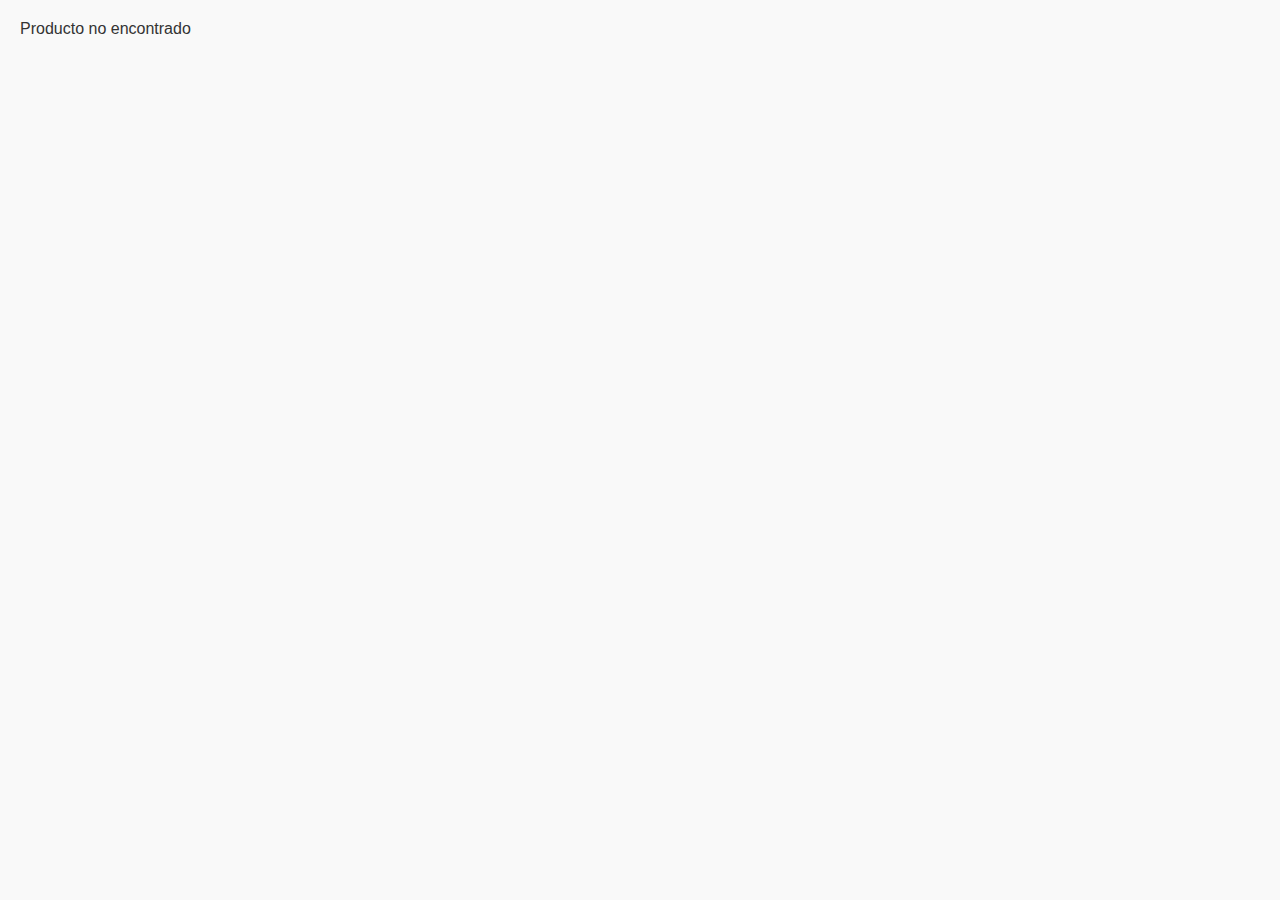
<file: producto.html>
<!DOCTYPE html>
<html lang="es">
<head>
    <meta charset="UTF-8" />
    <meta name="viewport" content="width=device-width, initial-scale=1" />
    <title>Detalle del Producto</title>
    <link rel="stylesheet" href="producto.css" />  <!-- Tu CSS externo -->
    <script src="catalogollantas.js?v=1.0.3"></script> 
    <script src="stockllantas.js?v=1.0.3"></script> 
    
    
</head>
<body>
    <div id="producto-detail">Cargando producto...</div>

    <script src="producto.js?v=1.0.3"></script>  <!-- Tu JS externo que carga el producto -->
    
</body>
</html>
</file>
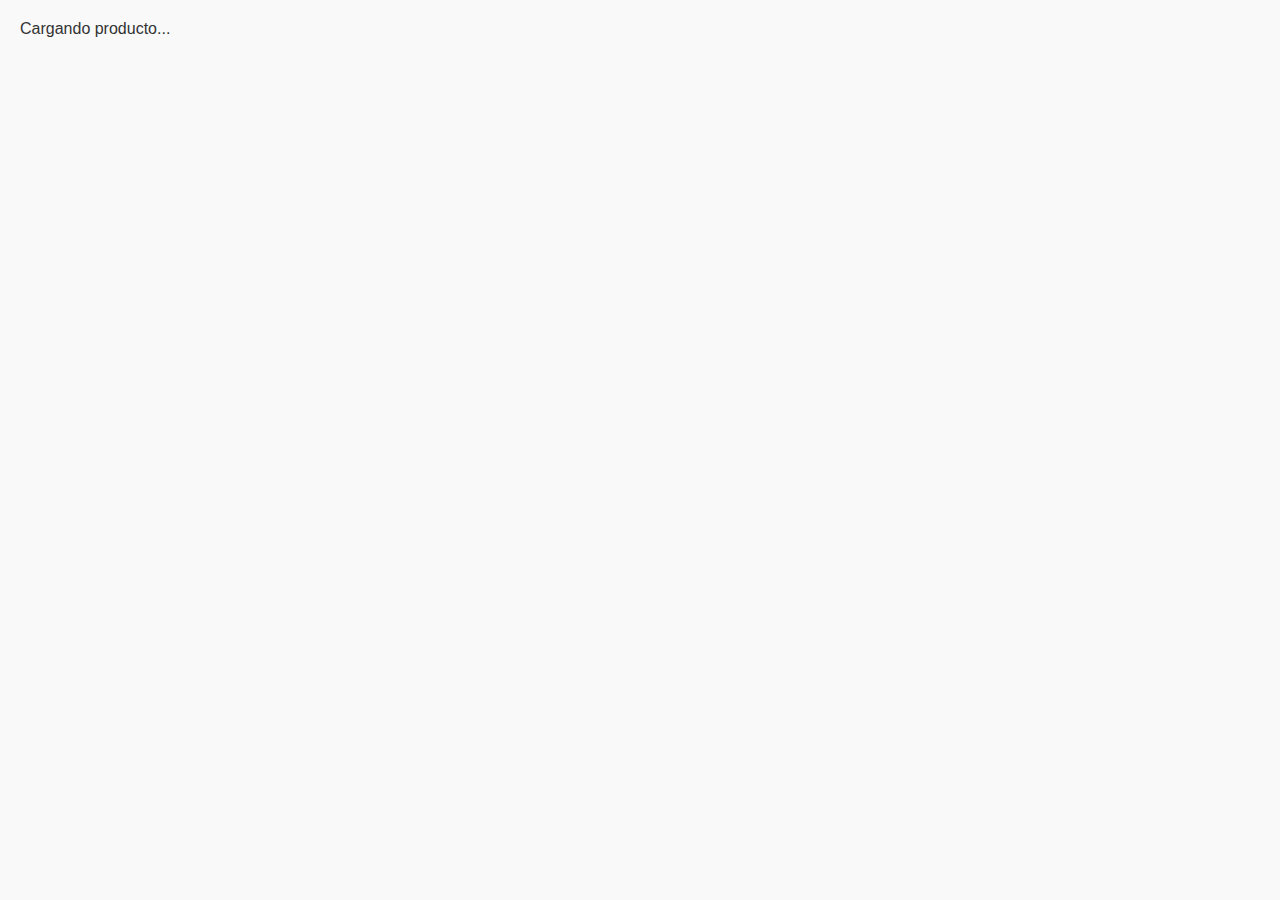
<file: productoAros.html>
<!DOCTYPE html>
<html lang="es">
<head>
    <meta charset="UTF-8" />
    <meta name="viewport" content="width=device-width, initial-scale=1" />
    <title>Detalle del Producto</title>
    <link rel="stylesheet" href="producto.css" />  <!-- Tu CSS externo -->
    <script src="catalogo.js?v=1.0.3"></script> 
    <script src="stockaros.js?v=1.0.3"></script> 
    
</head>
<body>
    <div id="producto-rines">Cargando producto...</div>

    <script src="productoAros.js?v=1.0.3"></script>  <!-- Tu JS externo que carga el producto -->
    
</body>
</html>
</file>
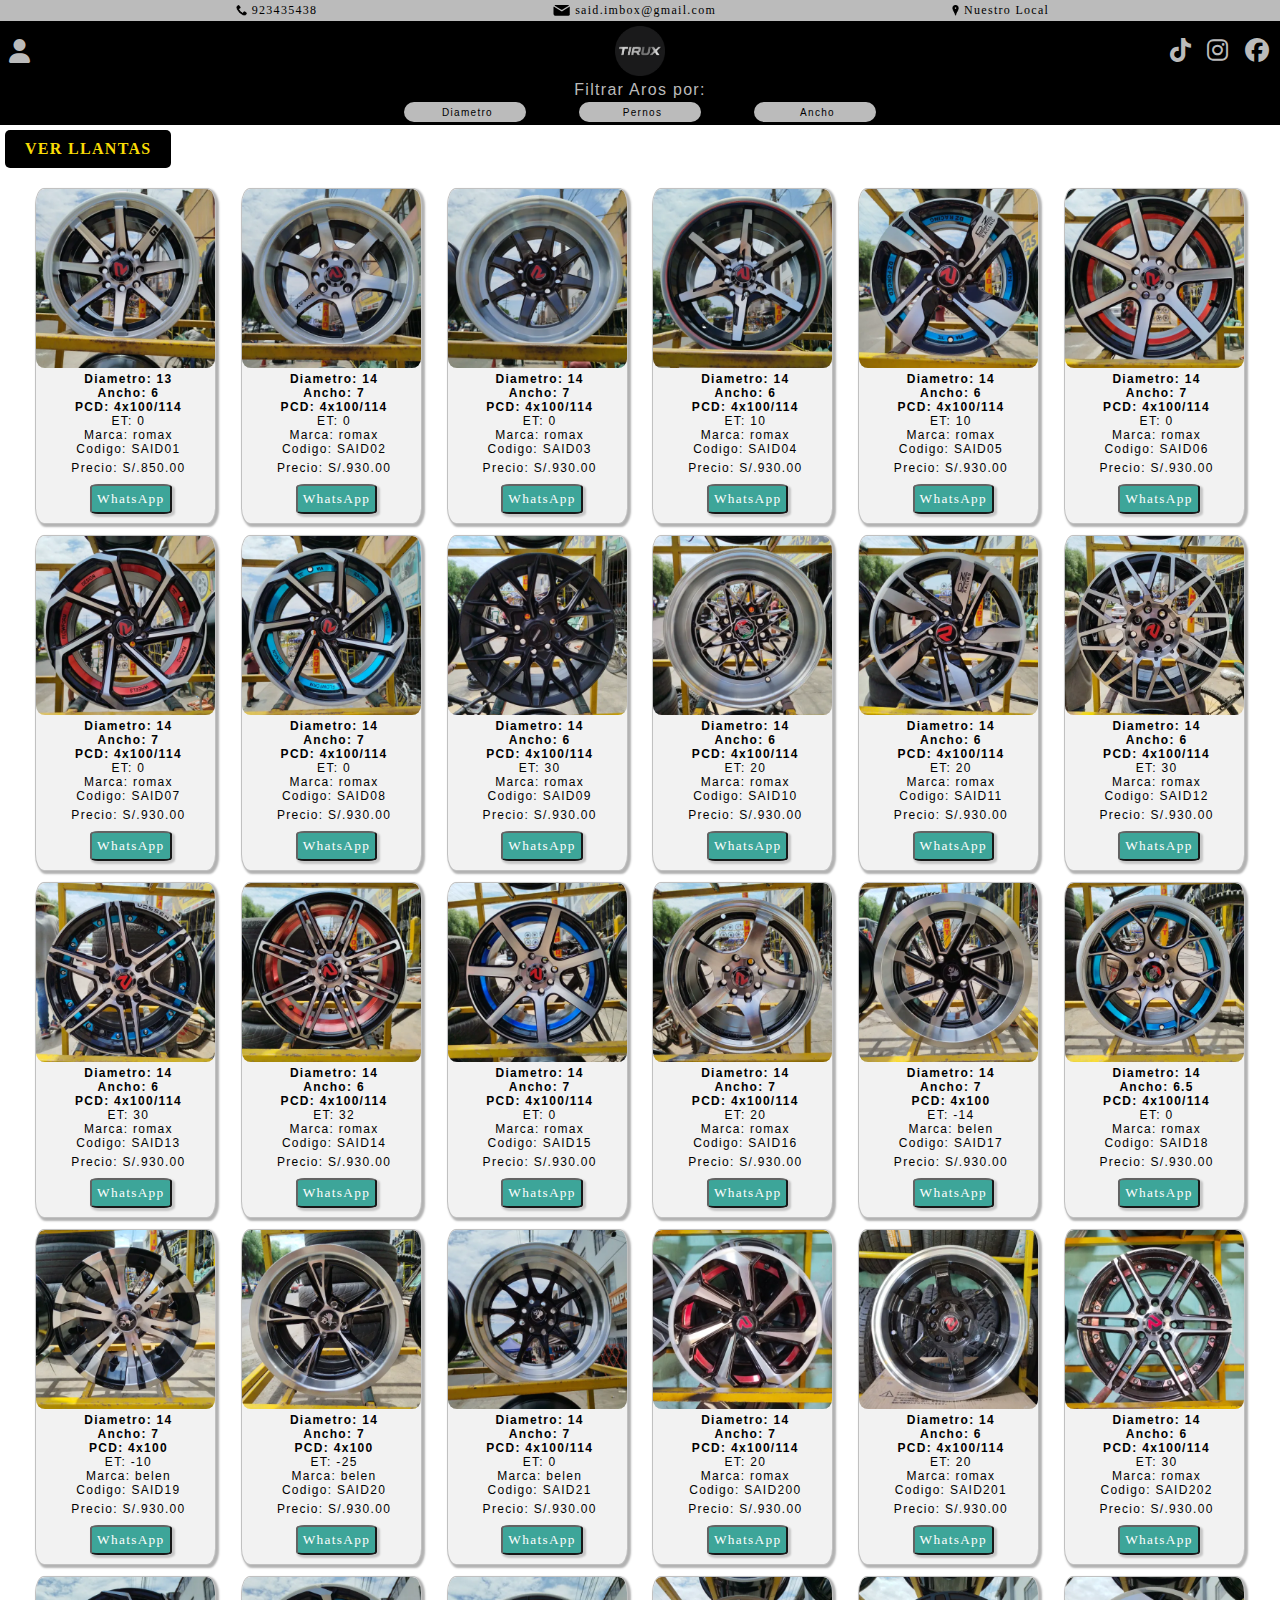
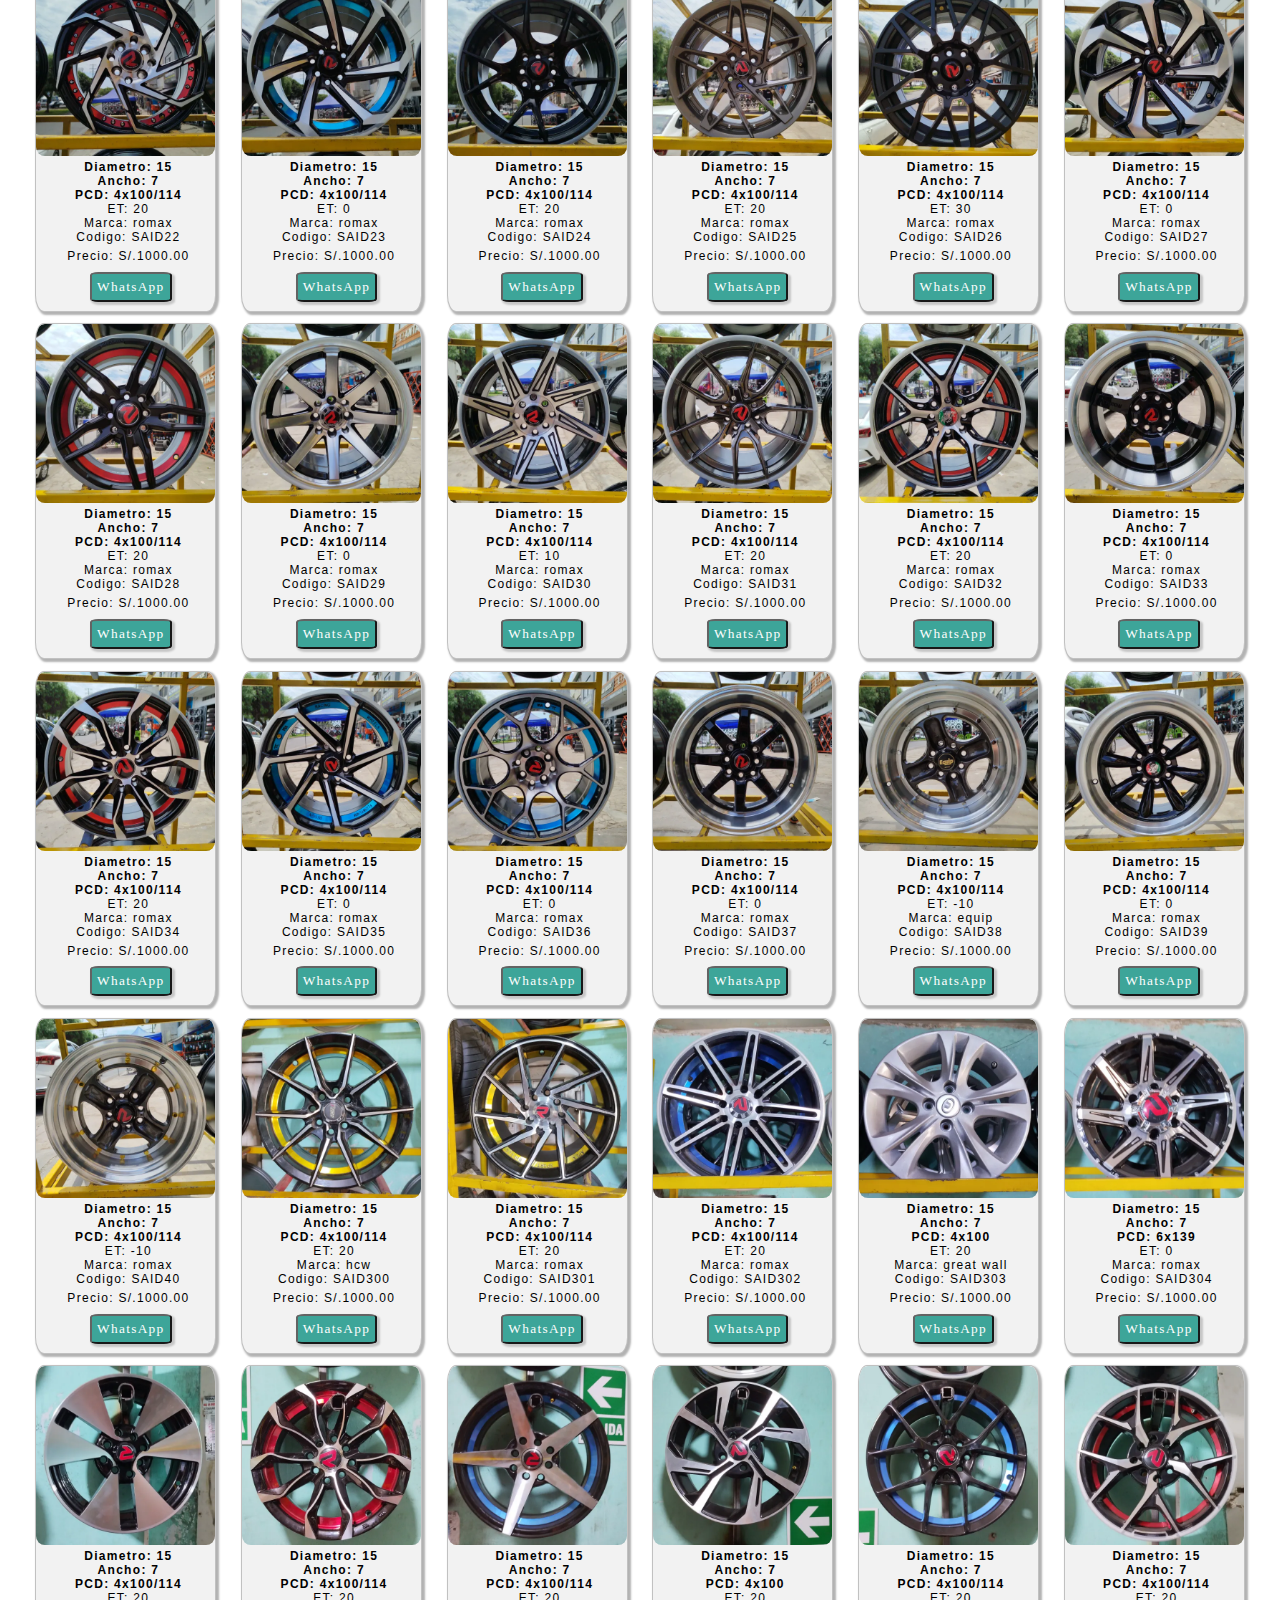
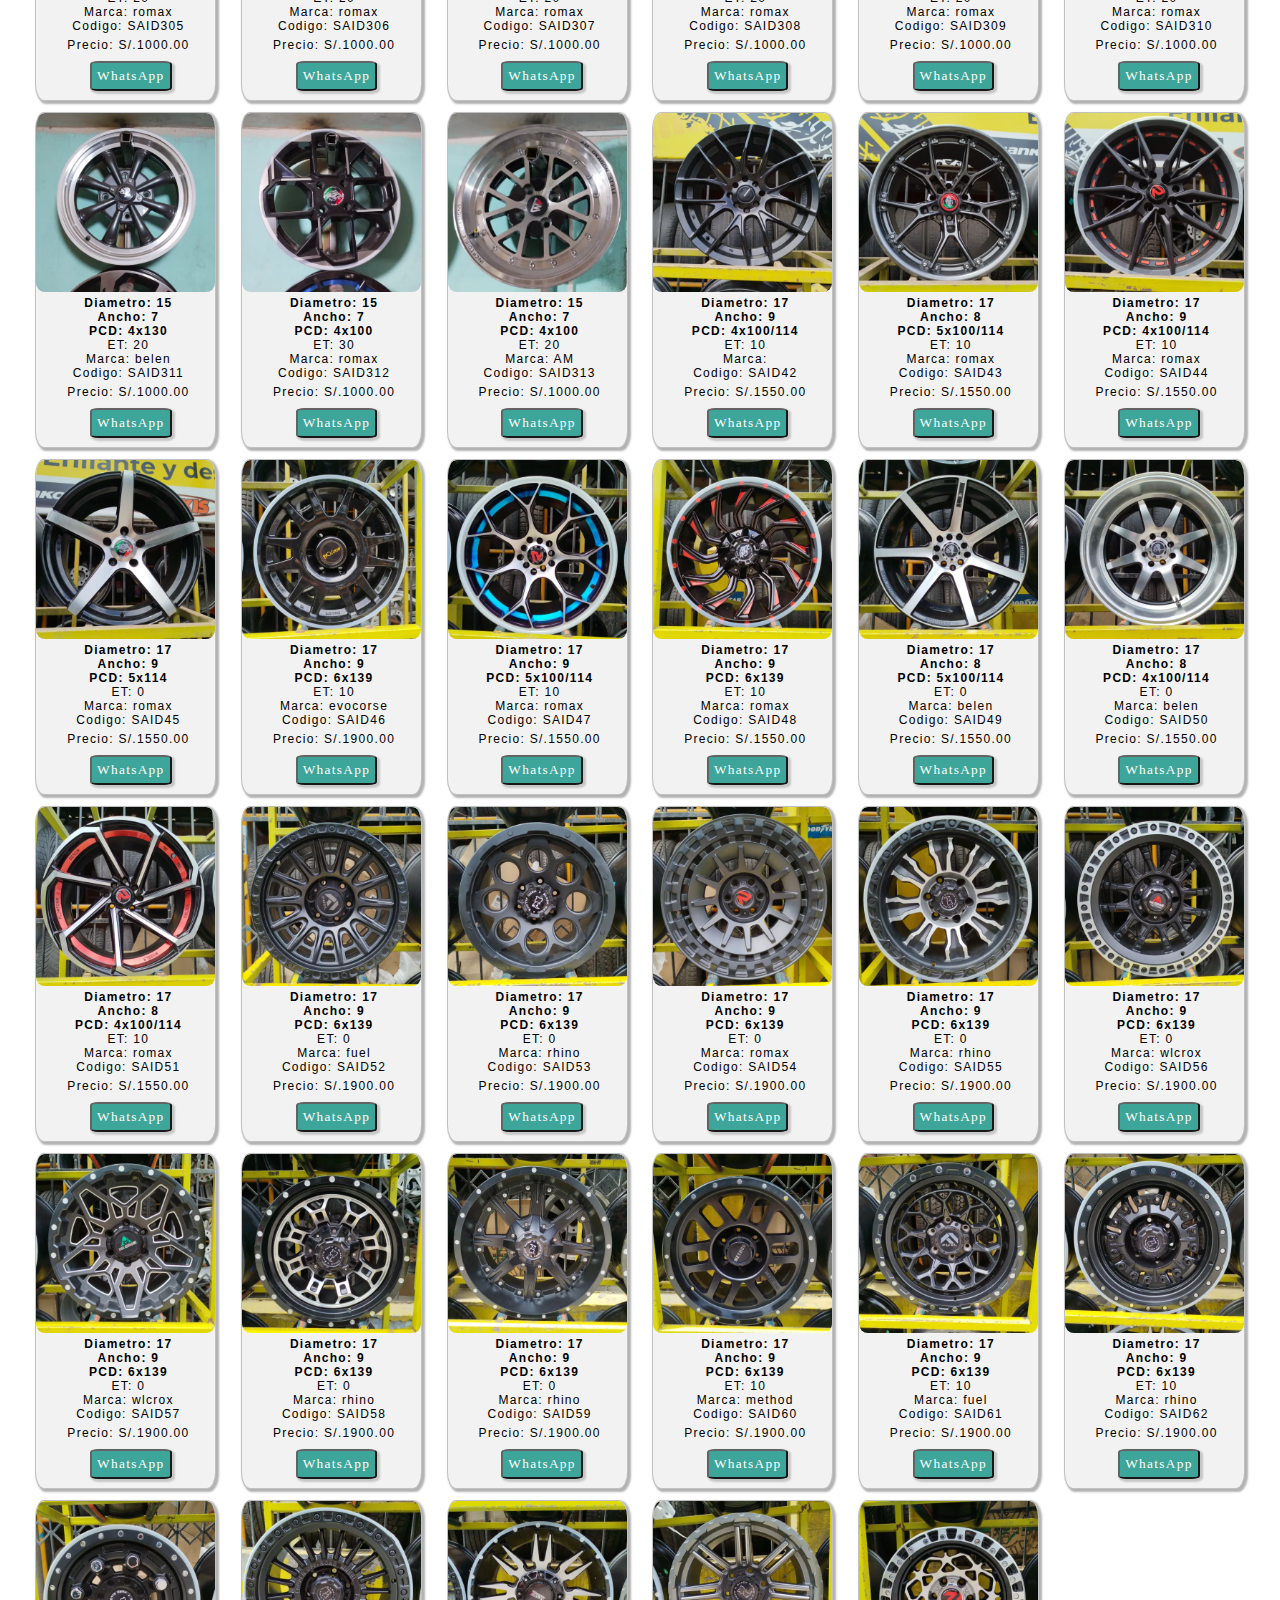
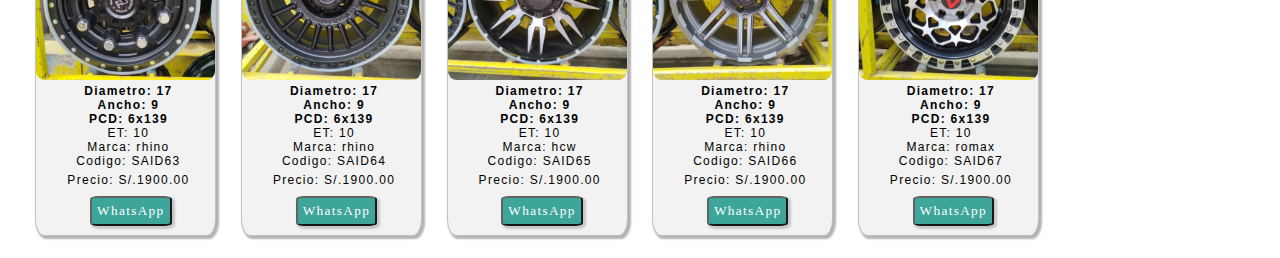
<file: rines.html>
<!DOCTYPE html>
<html>
<head>
	<meta charset="utf-8">
	<meta name="viewport" content="width=device-width, initial-scale=1.0">
	<title>Import.Said</title>
	<link href="index.css" rel="stylesheet">
	<link rel="icon" type="image/x-icon" href="productos/favicon.png">
	<style type="text/css">a { text-decoration: none; color: black;}</style>
	<link rel="manifest" href="/manifest.json">
	<script src="stockaros.js?v=1.0.3" type="text/javascript" defer></script>
	<script src="catalogo.js?v=1.0.3" type="text/javascript" defer></script>
	<script src="accesoAfiliados.js?v=1.0.3" type="text/javascript" defer></script>
	<meta property="og:title" content="IMPORT SAID">
    <meta property="og:description" content="Nos dedicamos a la venta de llantas y aros.">
    <meta property="og:image" content="https://www.importsaid.com/productos/enlace.png">
    <meta property="og:url" content="https://www.importsaid.com/">
    <meta property="og:type" content="website">
	<link href="https://cdnjs.cloudflare.com/ajax/libs/font-awesome/6.5.0/css/all.min.css" rel="stylesheet">
	<meta name="google-adsense-account" content="ca-pub-8825779646931692">
	<meta name="description" content="Encuentra las mejores llantas y rines en Importsaid. Tenemos marcas como HAIDA, ONYX y BLACKHAWK a los mejores precios en Perú. Compra ahora.">






	
</head>
<body class="pagefull">

<header class="fijo">
	
	<div class="toppage">
	
		<div class="contac">
			<img class="iconos" src="productos/phono.png">
			<div class="info1">
				<a href="https://wa.me/c/51923435438" target="_blank">923435438</a>
			</div>
		</div>
		<div class="contac">
			<img class="iconos" src="productos/imbox.png">
			<div class="info2">
				<a href="https://mail.google.com/mail/u/0/?tab=rm&ogbl#inbox?compose=new" target="_blank">said.imbox@gmail.com</a>
			</div>
		</div>
		<div class="contac">
			<img class="iconos" src="productos/ubicacion.png">
			<div class="info3">
				<a href="https://goo.gl/maps/HLfHvN8MkgvP1H4bA" target="_blank">Nuestro Local</a>
			</div>
		</div>
	
	</div>


<div class="cajalogo">
		
		<!-- Ícono de perfil que al hacer clic muestra el formulario -->
<div class="iconoPerfil" onclick="mostrarFormulario()">
			<!-- Ícono de usuario de Font Awesome -->
<i class="fas fa-user"></i>
	<div class="vendedor" onclick="event.stopPropagation();">
			   <!-- Formulario para ingresar DNI y Clave -->
		 <input class="acceso" type="text" id="dni" placeholder="DNI">
	 
		 <input class="acceso" type="password" id="clave" placeholder="Clave">
	
		 <button class="acceso" onclick="validarAcceso()">Acceder</button>
		 <!-- Botón para cerrar sesión -->
		 <button class="acceso" onclick="cerrarSesion()">Cerrar</button>
	 </div>
</div>
		
					<img class="logo" src="productos/logo.png">
					<div class="social-icons">
						<a href="https://www.tiktok.com/@said.import" target="_blank" class="icon tiktok">
						  <i class="fab fa-tiktok"></i>
						</a>
						<a href="https://www.instagram.com/import.said_aros_llantas/" target="_blank" class="icon instagram">
						  <i class="fab fa-instagram"></i>
						</a>
						<a href="https://www.facebook.com/SaidImport.Peru" target="_blank" class="icon facebook">
						  <i class="fab fa-facebook"></i>
						</a>
					  </div>
			
		</div>
			<!-- <a class="titulo-filtrar">Filtrar Neumaticos por:</a>-->
		<a class="titulo-filtrar">Filtrar Aros por:</a>
		<div class="inputs-container">
			<div class="filtrar">
				
				<div class="top2">
					<input type="text" class="buscar" id="buscar-producto" onkeyup="buscar()" value placeholder="Diametro" autocomplete="off" name="">
						
				</div>
				<div class="top2">
					<input type="text" class="buscar" id="pernos-aros" onkeyup="buscar()" value placeholder="Pernos" autocomplete="off" name="">
					
				</div>
				<div class="top2">
					<input type="text" class="buscar" id="ancho-aros" onkeyup="buscar()" value placeholder="Ancho" autocomplete="off" name="">
					
				</div>
			</div>
			
		<!-- 	<div class="filtrar">
				
				<div class="top2">
				<input type="text" class="buscar" id="buscar-llantas" onkeyup="buscarllantas()" value placeholder="Diametro" autocomplete="off" name="">
					
				</div>

				<div class="top2">
				<input type="text" class="buscar" id="ancho-llantas" onkeyup="buscarllantas()" value placeholder="Ancho" autocomplete="off" name="">
					
				</div>

				<div class="top2">
				<input type="text" class="buscar" id="perfil-llantas" onkeyup="buscarllantas()" value placeholder="Perfil" autocomplete="off" name="">
					
				</div>

				<div class="top2">
				<input type="text" class="buscar" id="marca-llantas" onkeyup="buscarllantas()" value placeholder="Marca" autocomplete="off" name="">
				 
				</div>	-->
			
		</div>		
		
	
</header>
<a href="index.html" class="boton-llantas">
	VER LLANTAS
  </a>
<button id="boton-flotante-rines">Subir</button>
<div class="productoall">	
	<main id="contenedor-aros"></main>
	<!--<main id="contenedor-llantas"></main>-->
</div>



</body>
</html>
</file>
<file: producto.css>
:root {
    --color-fondo: #f9f9f9;
    --color-principal: #2a9d8f;
    --color-secundario: #264653;
    --color-texto: #333;
    --font-base: 'Segoe UI', Tahoma, sans-serif;
  }

  * {
    box-sizing: border-box;
    margin: 0;
    padding: 0;
  }

  body {
    background: var(--color-fondo);
    font-family: var(--font-base);
    color: var(--color-texto);
    padding: 20px;
  }


  .imagen {
    text-align: right;
    flex: 1 1 300px;
    max-width: 100%;
    object-fit: contain;
    border-radius: 8px;
    box-shadow: 0 2px 8px rgba(0, 0, 0, 0.1);
  }

   h2 {
    font-size: 2rem;
    margin-bottom: 15px;
    color: var(--color-secundario);
    text-align: center; /* Centra el texto */
    margin-top: 10px;    /* Añade separación hacia arriba */
  }

   p {
    font-size: 1rem;
    margin-bottom: 5px;
    line-height: 1.1;
    text-align: left;
  }

  .pedir-whatsapp {
    background: var(--color-principal);
    color: #fff;
    padding: 14px 28px;
    font-size: 1.1rem;
    border: none;
    border-radius: 6px;
    cursor: pointer;
    text-decoration: none;
    transition: background 0.3s;
    max-width: fit-content;
    text-align: center;
  }

  .pedir-whatsapp:hover {
    background: #21867a;
  }

  @media (max-width: 768px) {
    #producto-rines {
      flex-direction: column;
      align-items: center;
      text-align: center;
    }

     h2 {
        align-items: center;
      font-size: 1.6rem;
    }

     p {
        align-items: center;
      font-size: 1rem;
    }
  }
</file>
<file: index.css>
*{
    margin: 0px;
    padding: 0px;
    font-family: impact;
    letter-spacing: 1.3px;
    text-decoration: none;
    box-sizing: border-box;


}


.pagefull{
    margin: 0px;
    background-color: rgb(255, 255, 255);
} 


.toppage{
    background-color: #bbbbbb;
    width: 100%;
    height: 10%;
    display: flex;
    justify-content: space-evenly;
    align-items: center;
}



.iconos{
    margin: 5px;
  height: 11px;
}


.contac{
    display: flex;
    align-items: center;
    cursor: pointer;
    font-size: 12px;
    
}

.fijo{
    display: flex;
    background-color: black;
    flex-direction: column;
    align-items: center;
    
}

 /* Ocultamos los inputs y el formulario de vendedor por defecto */
 .vendedor {
    z-index: 9999;
    display: flex;
    flex-direction: column;
    margin-top: 20px;
    display: none;
    position: absolute;
    left: 30px; /* Alinea al lado izquierdo */
    align-items: center;   
    

  }


  .vendedor input {
    font-size: 10px;
    width: 80px;
    height: 15px;
  }

  .vendedor button {
    height: 15px;
    width: 60px;
    font-size: 10px;
  }

  .vendedor button:hover{
    background-color: #ddd;
    cursor: pointer;
  }

  /* Estilo para el icono de perfil */
  .iconoPerfil {
    cursor: pointer;
    width: 40px;
    height: 40px;
    background-color: #ddd;
    display: flex;
    justify-content: center;
    align-items: center;
    font-size: 18px;
    position: absolute;
    left: 0; /* Alinea al lado izquierdo */
  }

  .iconoPerfil:hover {
    color: #ddd;
  }

.acceso{
    display: flex;
    background-color: #bbbbbb;
    border: none;
    border-radius: 5px;
    outline: none;
    margin: 5px;
    text-align: center;
    justify-content: center; /* Centrar verticalmente */
    
}
.acceso::placeholder{
    color: black;
    font-family: sans-serif;
    font-size: 10px;

}
.cajalogo{
    width: 100%;
    display: flex;
    justify-content: center; /* Centra horizontalmente */
    align-items: center; /* Centra verticalmente */
    position: relative; /* Para manejar la posición del elemento izquierdo */

}

.logo{
    text-align: center; /* Centra el contenido del elemento */
    height: 60px;
    padding: 5px;
}
.iconoPerfil{
    display: flex;
    background-color: transparent; /* Elimina el fondo */
    font-size: 24px;
    color: #bbbbbb; /* Color negro */
    
    
}
.social-icons {
    display: flex;
    gap: 15px;
    position: absolute;
    right: 0; /* Alinea al lado izquierdo */
    margin-right: 10px; /* Agrega espacio del borde si es necesario */
  }
  
  .social-icons a {
    text-decoration: none;
    font-size: 24px;
    color: #bbbbbb; /* Color negro */
    transition: color 0.3s ease;
  }
  
  .social-icons a:hover {
    color: #e7e7e7; /* Cambia de color al pasar el mouse */
  }
  

.inputs-container{
    width: 100%;
    margin-top: 0;
    display: flex;
    justify-content: space-evenly;
    align-items: center;

}

.titulo-filtrar{
  
    color: #bbbbbb;
    font-family: Arial, Helvetica, sans-serif;
}

.filtrar{
    display: flex; /* Aplica el modelo Flexbox */
    justify-content: space-between; /* Espaciado entre elementos, puedes cambiarlo según lo que necesites */
    align-items: center; /* Alinea verticalmente los elementos (opcional) */
  
}


.top2{
    
    width: 100%;
  
    text-align: center;
    align-items:center;
   
    z-index: 999;
    justify-content: center
}




.buscar{
    
    background-color: #bbbbbb;
    border: none;
    border-radius: 10px 10px 10px 10px;
    height: 20px;
    width: 70%;
    padding-left: 5px;
    outline: none;
    margin: 3px;
    text-align: center
}
.buscar::placeholder{
    color: black;
    font-family: sans-serif;
    font-size: 10px;

}


.productoall{
   
    width: 100%;
    display: flex;
    flex-direction: row;
    align-items: flex-start;
   
}

.producto{
    margin: 2px;
    overflow: hidden;
    border: 1px solid rgba(0, 0, 0, 0.2);
    border-radius: 5%;
    margin-bottom: 5%;
    cursor: pointer;
    background-color: #f2f2f2;
    box-shadow: 2px 2px 2px 1px rgba(0, 0, 0, 0.3);
}

.producto:hover{
    transition: all ease-in-out .4s;
    border: 1px solid black;
    box-shadow: 2px 2px 3px 2px rgba(0, 0, 0, 0.4);
}

.quantity-input {
    width: 30px;
    height: 20px;
    font-size: 14px;    
    color: #000000; /* Texto en azul */
    background-color: #f9dc05; /* Fondo blanco */
    border: none; /* Borde azul */
    border-radius: 5px; /* Bordes redondeados */
    text-align: center; /* Texto centrado */
    outline: none; /* Sin borde al hacer clic */
    
  }
   /* Deshabilitar las flechas (para navegadores compatibles) */
   input[type="number"]::-webkit-inner-spin-button,
   input[type="number"]::-webkit-outer-spin-button {
     appearance: none;
     margin: 0;
   }

.boton-agregar{
    padding: 5px;
    margin-top: 5%;
    margin-left: 30%;
    margin-bottom: 5%;
    border-radius: 10%;
    background:#2a9d8f;
    color: #fff;
    box-shadow: 2px 2px 2px 1px rgba(0, 0, 0, 0.2);
    opacity: .9;
     cursor: pointer;
}

.boton-agregar:hover{
    transition: all ease-in-out .25s;
    opacity: 1;
    box-shadow: 2px 2px 2px 2px rgba(0, 0, 0, 0.561);
}

.info{
    margin-left: 5px;
    font-size: 12px;
    font-family: sans-serif;
    text-align: center;
}

.imagen{
    
    border-radius: 5%;
    width: 100%;
    
}

.imagen:hover{
    transition: all ease-in-out .6s;
    transform: scale(1.09);
    border-radius: 15%;
}

.precioProducto{
   margin-top: 5px;
    
}

.precioProductoAfiliado { /* Ocultamos los precios de los vendedores por defecto */
    display: none;
    color:#fb1313;

    
} 

#contenedor-aros{
    margin: 1%;
    width: 100%;
    display: grid;
    grid-template-columns: repeat(auto-fill, minmax(185px, 185px));
    grid-template-rows: 1fr;
   
    justify-content: space-evenly;
    justify-items: center;    
}

#contenedor-llantas{
    margin: 1%;
    width: 100%;
    display: grid;
    grid-template-columns: repeat(auto-fill, minmax(165px, 165px));
    justify-content: space-evenly;
    justify-items: center;    
}



header label{
    display: none;
 
    width: 30px;
    height: 15x;
    padding: 5px;
    padding-top: 10px;
    padding-left: 10px;
}

header label:hover{
    cursor: pointer;
    opacity: .9;

}


/* Estilo para el botón flotante */
#boton-flotante {
    position: fixed;
    bottom: 10px; /* Distancia desde la parte inferior */
    left: 10px; /* Distancia desde la parte izquierda */
    width: 50px;
    height: 50px;
    background-color:#f9dc05; /* Color de fondo */
    color: rgb(20, 20, 20); /* Color del texto */
    border: none;
    border-radius: 50%; /* Forma circular */
    box-shadow: 0 4px 6px rgba(0, 0, 0, 0.2);
    cursor: pointer;
    font-size: 14px; /* Tamaño del icono/texto */
    display: none; /* Ocultar inicialmente */
    justify-content: center;
    align-items: center;
    z-index: 1000; /* Asegurarse de que esté encima de otros elementos */

  }
  #boton-flotante:hover {
    background-color: #282828; /* Cambiar color al pasar el mouse */
    color: #e7e7e7;
  }

 
  /* Estilo para el botón flotante */
#boton-flotante-rines{
    position: fixed;
    bottom: 10px; /* Distancia desde la parte inferior */
    left: 10px; /* Distancia desde la parte izquierda */
    width: 50px;
    height: 50px;
    background-color:#f9dc05; /* Color de fondo */
    color: rgb(20, 20, 20); /* Color del texto */
    border: none;
    border-radius: 50%; /* Forma circular */
    box-shadow: 0 4px 6px rgba(0, 0, 0, 0.2);
    cursor: pointer;
    font-size: 14px; /* Tamaño del icono/texto */
    display: none; /* Ocultar inicialmente */
    justify-content: center;
    align-items: center;
    z-index: 1000; /* Asegurarse de que esté encima de otros elementos */

  }
  #boton-flotante:hover {
    background-color: #282828; /* Cambiar color al pasar el mouse */
    color: #e7e7e7;
  }



  .boton-llantas{
    display: inline-block; 
    text-decoration: none; 
    background-color: black; 
    color: #f9dc05;
     padding: 10px 20px; 
     border-radius: 5px; 
     font-size: 16px;
      text-align: center;
       font-weight: bold;
       margin: 5px;
    }
</file>
